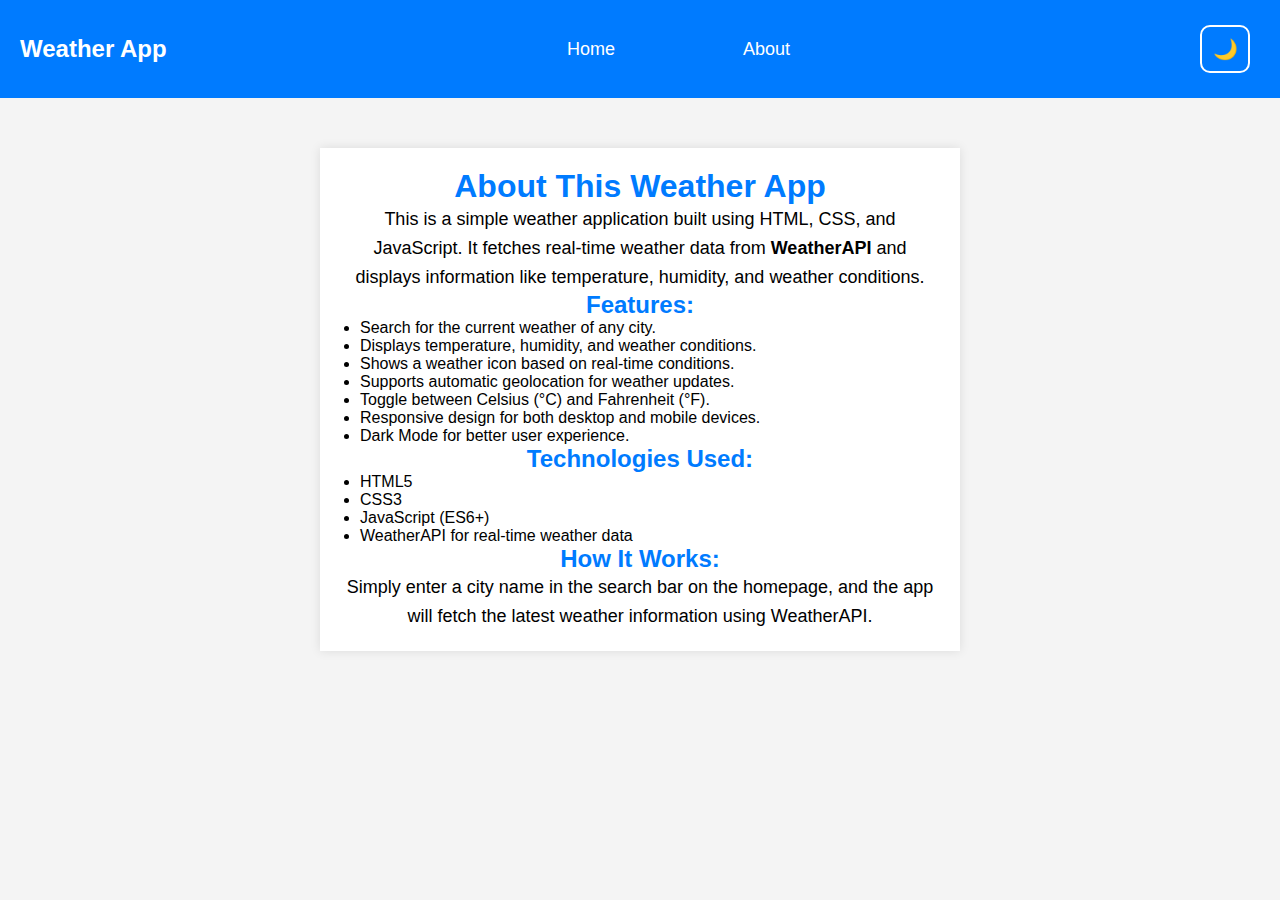
<file: about.html>
<!DOCTYPE html>
<html lang="en">
<head>
    <meta charset="UTF-8">
    <meta name="viewport" content="width=device-width, initial-scale=1.0">
    <title>About - Weather App</title>
    <link rel="stylesheet" href="style.css">
</head>
<body>
    <nav class="navbar">
        <div class="logo">Weather App</div>
        <ul class="nav-links">
            <li><a href="index.html">Home</a></li>
            <li><a href="about.html">About</a></li>
        </ul>
        <button id="dark-mode-toggle">🌙</button>
    </nav>

    <div class="about-container">
        <h1>About This Weather App</h1>
        <p>This is a simple weather application built using HTML, CSS, and JavaScript. It fetches real-time weather data from <strong>WeatherAPI</strong> and displays information like temperature, humidity, and weather conditions.</p>
        
        <h2>Features:</h2>
        <ul>
            <li>Search for the current weather of any city.</li>
            <li>Displays temperature, humidity, and weather conditions.</li>
            <li>Shows a weather icon based on real-time conditions.</li>
            <li>Supports automatic geolocation for weather updates.</li>
            <li>Toggle between Celsius (°C) and Fahrenheit (°F).</li>
            <li>Responsive design for both desktop and mobile devices.</li>
            <li>Dark Mode for better user experience.</li>
        </ul>

        <h2>Technologies Used:</h2>
        <ul>
            <li>HTML5</li>
            <li>CSS3</li>
            <li>JavaScript (ES6+)</li>
            <li>WeatherAPI for real-time weather data</li>
        </ul>

        <h2>How It Works:</h2>
        <p>Simply enter a city name in the search bar on the homepage, and the app will fetch the latest weather information using WeatherAPI.</p>
    </div>

    <script src="darkmode.js"></script>
</body>
</html>
</file>
<file: style.css>
*{
    margin: 0px;
    padding: 0px;
}
body {
    font-family: Arial, sans-serif;
    text-align: center;
    background-color: #f4f4f4;
}

.container {
    max-width: 400px;
    margin: 50px auto;
    padding: 20px;
    background: white;
    box-shadow: 0 0 10px rgba(0, 0, 0, 0.1);
}

#weather-form input, button {
    padding: 10px;
    margin: 10px;
    width: 90%;
}

#weather-form button {
    cursor: pointer;
    background-color: #28a745;
    color: white;
    border: none;
}

#weather-result {
    margin-top: 20px;
}
#weather-result * {
    padding: 10px;
}



#error-message {
    color: red;
}


.navbar {
    margin: 0px;
    display: flex;
    justify-content: space-between;
    align-items: center;
    padding: 15px 20px;
    background: #007bff;
    color: white;
}

.logo {
    font-size: 24px;
    font-weight: bold;
}

.nav-links {
    list-style: none;
    display: flex;
    gap: 10vw;
}

.nav-links li {
    display: inline;
}

.nav-links a {
    color: white;
    text-decoration: none;
    font-size: 18px;
}

.nav-links a:hover {
    text-decoration: underline;
}


#dark-mode-toggle {
    width: 49.6px;
    background: none;
    border: 2px solid white;
    border-radius: 10px;
    font-size: 20px;
    cursor: pointer;
    color: white;
}


@media (max-width: 600px) {
    .navbar {
        flex-direction: column;
        text-align: center;
    }

    .nav-links {
        padding: 10px;
        flex-direction: column;
    }

    .nav-links li {
        padding: 5px 0;
    }
}


.dark-mode {
    background: #121212;
    color: white;
}

.dark-mode .container {
    background: #1e1e1e;
    color: white;
}

.dark-mode .navbar {
    background: #333;
}

.dark-mode #dark-mode-toggle {
    color: yellow;
}


.about-container {
    max-width: 600px;
    margin: 50px auto;
    padding: 20px;
    background: white;
    box-shadow: 0 0 10px rgba(0, 0, 0, 0.1);
    text-align: center;
}

.about-container h1, .about-container h2 {
    color: #007bff;
}

.about-container ul {
    text-align: left;
    padding-left: 20px;
}

.about-container p {
    font-size: 18px;
    line-height: 1.6;
}

/* Dark Mode */
.dark-mode {
    background: #121212;
    color: white;
}

.dark-mode .container,
.dark-mode .about-container {
    background: #1e1e1e;
    color: white;
}

.dark-mode .navbar {
    background: #333;
}

.dark-mode #dark-mode-toggle {
    color: yellow;
}
</file>
